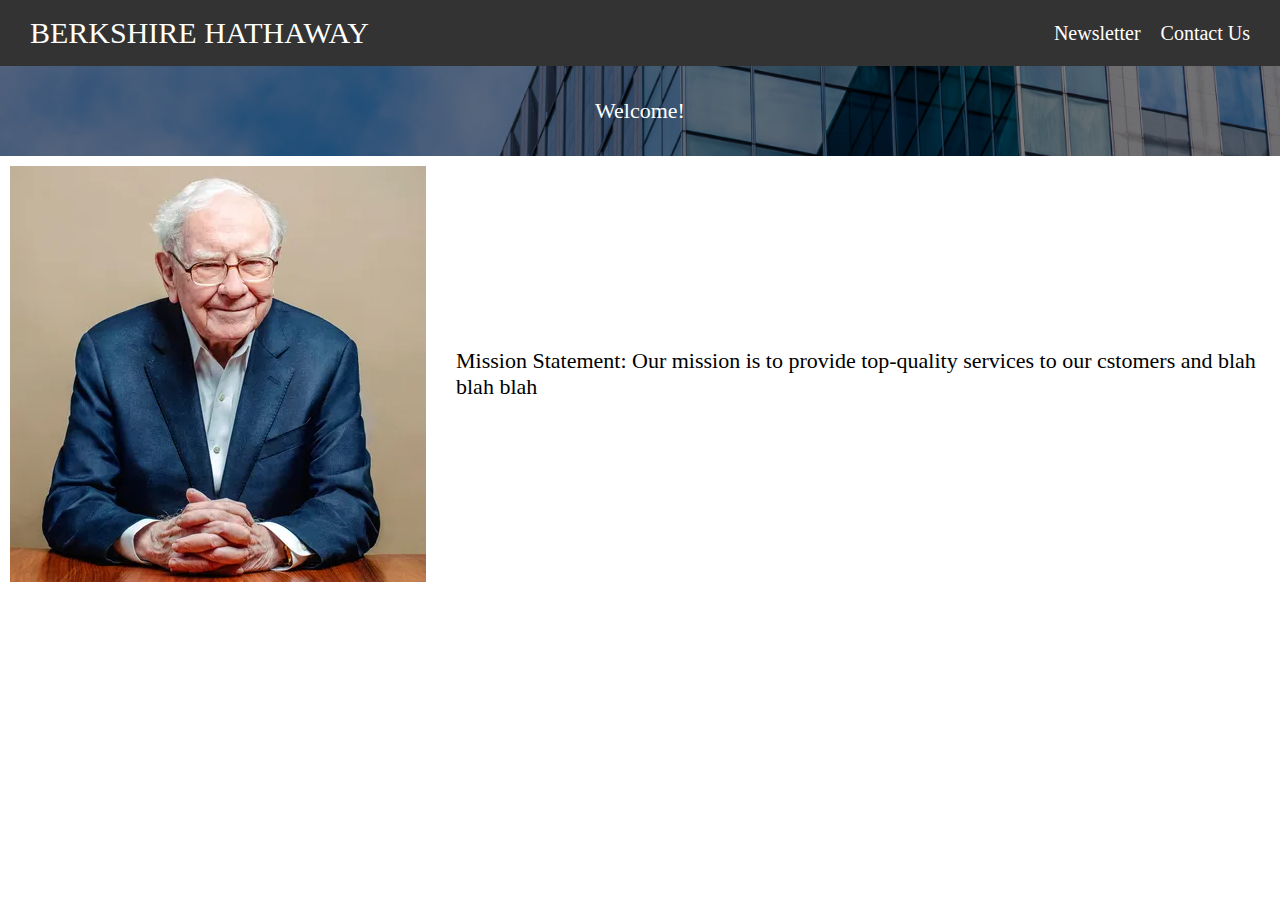
<file: index.html>
<!DOCTYPE html>
<html lang="en">
<head>
  <meta charset="utf-8">
  <title>Berkshire Hathaway Inc.</title>
  <link rel="stylesheet" media="screen" href="css/meyers_and_normalize-form_reset.css" />
  <link rel="stylesheet" media="screen" href="css/screen.css" />
  <link rel="stylesheet" media="screen" href="css/style.css" />
</head>
<body>
  <div class="navbar">
    <div class="nav-left"><!--Navigation div-->
      <div class="nav-item"><a href="index.html">BERKSHIRE HATHAWAY</a></div>
    </div>
    <div class="nav-right">
      <div class="nav-item"><a href="newsletter.html">Newsletter</a></div>
      <div class="nav-item"><a href="#">Contact Us</a></div> <!-- Dummy button, leads nowhere -->
    </div>
  </div> 
  <div class="banner-image">
    <div class="banner-text">
      <h1>Welcome!</h1>
    </div>
  </div>
<!-- ADD STUFF HERE UNDER THE IMAGE -->
  <div class="container">
    <img src="images/buffet.png" alt="warren_buffet" class="buffet">
    <p class="mission-statement">Mission Statement: Our mission is to provide top-quality services to our cstomers and blah blah blah</p> 
  </div>
</body>
</html>
</file>
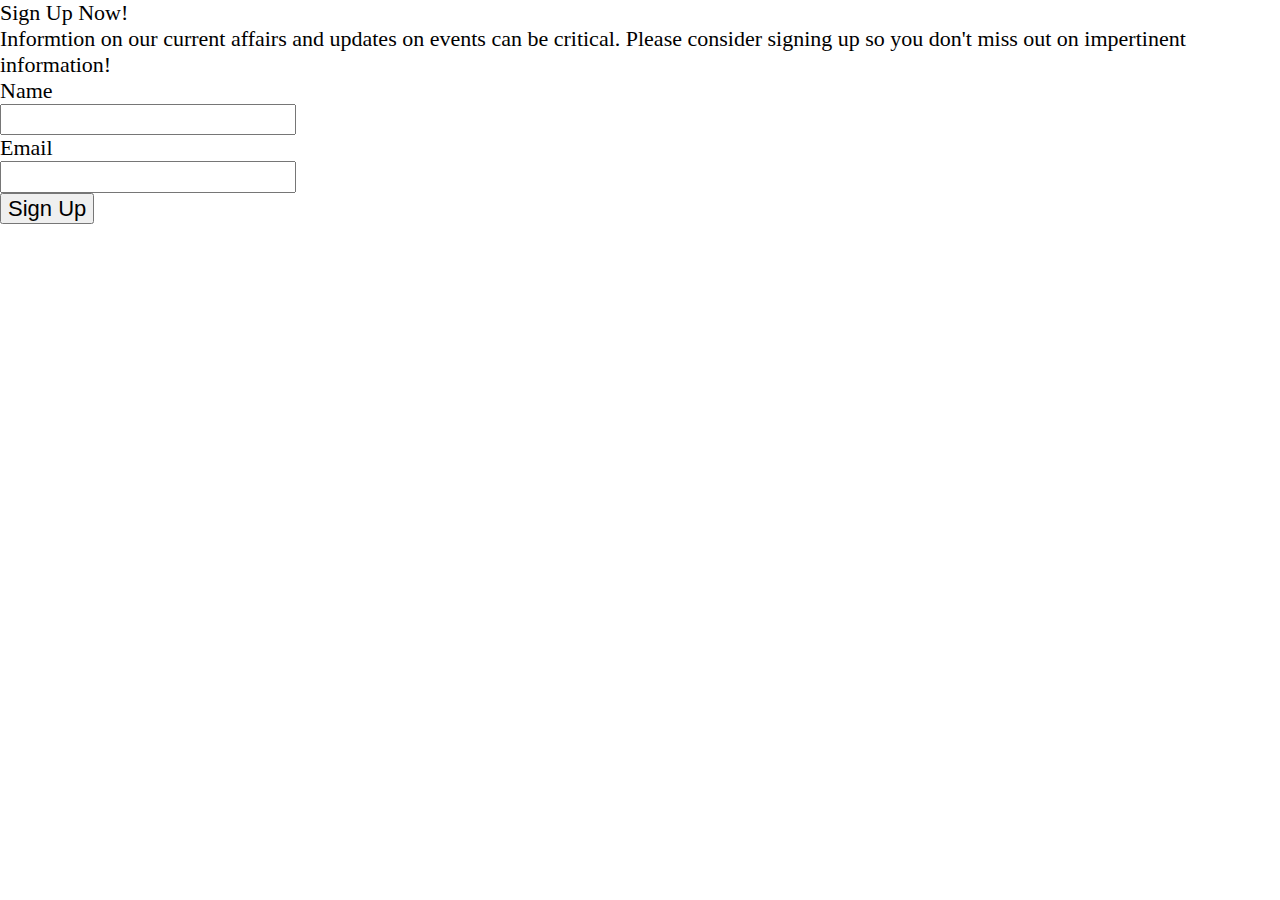
<file: form.html>
<!DOCTYPE html>
<html lang="en">
<head>
  <meta charset="utf-8">
  <title>Berkshire Hathaway Inc.</title>
  <link rel="stylesheet" media="screen" href="css/meyers_and_normalize-form_reset.css" />
  <link rel="stylesheet" media="screen" href="css/screen.css" />
  <link rel="stylesheet" media="screen" href="css/style.css" />
</head>
<body id="form">
  <main>
    <form method="get" action="#null" autocomplete="on">
      <h1>Sign Up Now!</h1>
      <p>Informtion on our current affairs and updates on events can be critical. Please consider signing up so you don't miss out on impertinent information!</p>
      <ol>
        <li id="input-name">
          <label for="name">Name</label>
          <input type="text" name="name" id="name">
        </li>
        <li id="input-email">
          <label for="email">Email</label>
          <input type="email" name="email" id="email" pattern="^.+@.+$">
        </li>
        <li id="input-submit">
          <input type="submit" name="submit" id="submit" value="Sign Up">
        </li>
      </ol>
    </form>
  </main>

</body>
</html>
</file>
<file: css/style.css>
body, html {
    height: 100%;
    padding: 0;
}

.banner-image {
  background-image: linear-gradient(rgba(0, 0, 0, 0.5), rgba(0, 0, 0, 0.5)), url("../images/homeBG.jpg");
  height: 10%;
  background-position: center;
  background-repeat: no-repeat;
  background-size: cover;
  position: relative;
}

.banner-text {
  text-align: center;
  position: absolute;
  top: 50%;
  left: 50%;
  transform: translate(-50%, -50%);
  color: white;
}

#warren_buffet {
  float: left;
  width: 416px;
  height: 416px;
}

.container {
  display: flex;
  align-items: center;
}

.buffet {
  margin-right: 20px;
  width: 416px;
  height: 416px;
  padding: 10px;
}

.mission-statement {
  flex: 1;
}

.navbar {
  display: flex;
  justify-content: space-between;
  background-color: #333;
  color: white;
  padding: 10px;
  height: auto;
}

.nav-left {
  order: -1;
  display: flex;
  font-size: 30px;
  padding: 10px;
}

.nav-right {
  display: flex;
  font-size: 20px;
  padding: 10px;
}

.nav-item {
  margin: 0 10px;
}

a {
  color: white;
  text-decoration: none;
  display: block;
  
}
</file>
<file: css/screen.css>
/* http://meyerweb.com/eric/tools/css/reset/
   v2.0 | 20110126
   License: none (public domain)
*/
/* stylelint-disable*/
a,abbr,acronym,address,applet,article,aside,audio,b,big,blockquote,body,canvas,caption,center,cite,code,dd,del,details,dfn,div,dl,dt,em,embed,fieldset,figcaption,figure,footer,form,h1,h2,h3,h4,h5,h6,header,hgroup,html,i,iframe,img,ins,kbd,label,legend,li,mark,menu,nav,object,ol,output,p,pre,q,ruby,s,samp,section,small,span,strike,strong,sub,summary,sup,table,tbody,td,tfoot,th,thead,time,tr,tt,u,ul,var,video{margin:0;padding:0;border:0;font:inherit;vertical-align:baseline}article,aside,details,figcaption,figure,footer,header,hgroup,main,menu,nav,section{display:block}html{line-height:1}body{line-height:inherit}ol,ul{list-style:none}blockquote,q{quotes:none}blockquote:after,blockquote:before,q:after,q:before{content:'';content:none}table{border-collapse:collapse;border-spacing:0}
/* stylelint-enable */

/*! normalize.css v5.0.0 | MIT License | github.com/necolas/normalize.css */

/* Forms
   ========================================================================== */

/**
 * 1. Change the font styles in all browsers (opinionated).
 * 2. Remove the margin in Firefox and Safari.
 */

button,
input,
optgroup,
select,
textarea {
  font-family: sans-serif; /* 1 */
  font-size: 100%; /* 1 */
  line-height: 1.15; /* 1 */
  margin: 0; /* 2 */
}

/**
 * Show the overflow in IE.
 * 1. Show the overflow in Edge.
 */

button,
input { /* 1 */
  overflow: visible;
}

/**
 * Remove the inheritance of text transform in Edge, Firefox, and IE.
 * 1. Remove the inheritance of text transform in Firefox.
 */

button,
select { /* 1 */
  text-transform: none;
}

/**
 * 1. Prevent a WebKit bug where (2) destroys native `audio` and `video`
 *    controls in Android 4.
 * 2. Correct the inability to style clickable types in iOS and Safari.
 */

button,
html [type="button"], /* 1 */
[type="reset"],
[type="submit"] {
  -webkit-appearance: button; /* 2 */
}

/**
 * Remove the inner border and padding in Firefox.
 */

button::-moz-focus-inner,
[type="button"]::-moz-focus-inner,
[type="reset"]::-moz-focus-inner,
[type="submit"]::-moz-focus-inner {
  border-style: none;
  padding: 0;
}

/**
 * Restore the focus styles unset by the previous rule.
 */

button:-moz-focusring,
[type="button"]:-moz-focusring,
[type="reset"]:-moz-focusring,
[type="submit"]:-moz-focusring {
  outline: 1px dotted ButtonText;
}

/**
 * Change the border, margin, and padding in all browsers (opinionated).
 */

fieldset {
  border: 1px solid #c0c0c0;
  margin: 0 2px;
  padding: 0.35em 0.625em 0.75em;
}

/**
 * 1. Correct the text wrapping in Edge and IE.
 * 2. Correct the color inheritance from `fieldset` elements in IE.
 * 3. Remove the padding so developers are not caught out when they zero out
 *    `fieldset` elements in all browsers.
 */

legend {
  box-sizing: border-box; /* 1 */
  color: inherit; /* 2 */
  display: table; /* 1 */
  max-width: 100%; /* 1 */
  padding: 0; /* 3 */
  white-space: normal; /* 1 */
}

/**
 * 1. Add the correct display in IE 9-.
 * 2. Add the correct vertical alignment in Chrome, Firefox, and Opera.
 */

progress {
  display: inline-block; /* 1 */
  vertical-align: baseline; /* 2 */
}

/**
 * Remove the default vertical scrollbar in IE.
 */

textarea {
  overflow: auto;
}

/**
 * 1. Add the correct box sizing in IE 10-.
 * 2. Remove the padding in IE 10-.
 */

[type="checkbox"],
[type="radio"] {
  box-sizing: border-box; /* 1 */
  padding: 0; /* 2 */
}

/**
 * Correct the cursor style of increment and decrement buttons in Chrome.
 */

[type="number"]::-webkit-inner-spin-button,
[type="number"]::-webkit-outer-spin-button {
  height: auto;
}

/**
 * 1. Correct the odd appearance in Chrome and Safari.
 * 2. Correct the outline style in Safari.
 */

[type="search"] {
  -webkit-appearance: textfield; /* 1 */
  outline-offset: -2px; /* 2 */
}

/**
 * Remove the inner padding and cancel buttons in Chrome and Safari on macOS.
 */

[type="search"]::-webkit-search-cancel-button,
[type="search"]::-webkit-search-decoration {
  -webkit-appearance: none;
}

/**
 * 1. Correct the inability to style clickable types in iOS and Safari.
 * 2. Change font properties to `inherit` in Safari.
 */

::-webkit-file-upload-button {
  -webkit-appearance: button; /* 1 */
  font: inherit; /* 2 */
}

/* End Form portion of Normalize CSS */

/* Responsive Media */
img, audio, video {
  display: block;
  max-width: 100%;
}

/* ===== BASE STYLES ===== */

/*
  Major Sixth Modular Scale:
  http://www.modularscale.com/?22&px&1.667&web&text
*/

html {
  font-size: 1.375em; /* 22px */
  line-height: 1.182em; /* 26px / ~ 120% */
  padding: 1.182em; /* 26px / ~ 120% */
  text-rendering: optimizeLegibility;
}

label {
  display: block;
}

/* ===== LAYOUT STYLES ====== */


/* ===== STATE STYLES ======= */
</file>
